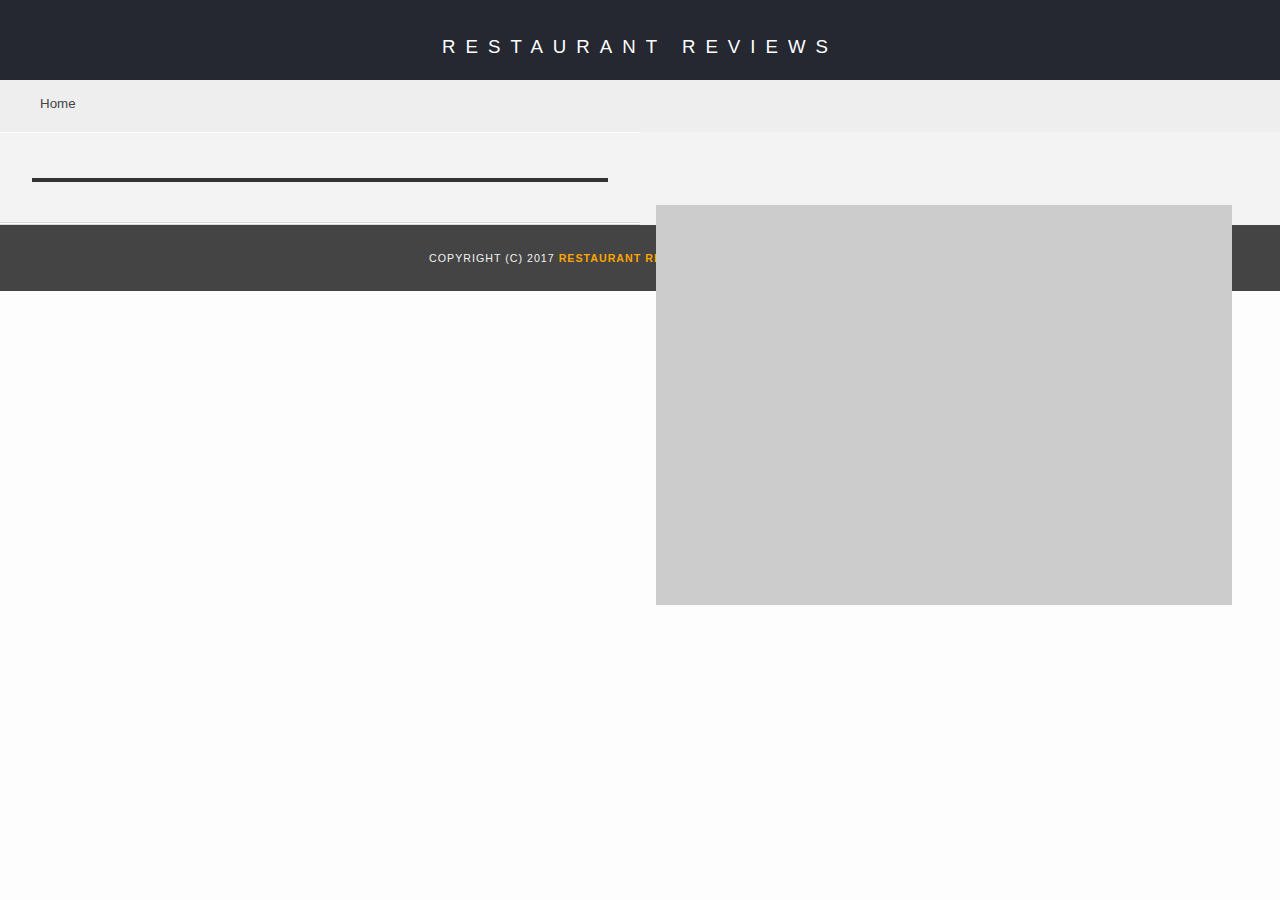
<file: restaurant.html>
<!DOCTYPE html>
<html>

<head>
  <script src='https://api.mapbox.com/mapbox-gl-js/v0.47.0/mapbox-gl.js'></script>
  <link href='https://api.mapbox.com/mapbox-gl-js/v0.47.0/mapbox-gl.css' rel='stylesheet' />
  <link rel="stylesheet" href="https://use.fontawesome.com/releases/v5.2.0/css/all.css" integrity="sha384-hWVjflwFxL6sNzntih27bfxkr27PmbbK/iSvJ+a4+0owXq79v+lsFkW54bOGbiDQ" crossorigin="anonymous">
  <!-- Normalize.css for better cross-browser consistency -->
  <link rel="stylesheet" src="//normalize-css.googlecode.com/svn/trunk/normalize.css" />
  <!-- Main CSS file -->
  <link rel="stylesheet" href="css/styles.css" type="text/css">
  <link rel="stylesheet" href="https://unpkg.com/leaflet@1.3.1/dist/leaflet.css" integrity="sha512-Rksm5RenBEKSKFjgI3a41vrjkw4EVPlJ3+OiI65vTjIdo9brlAacEuKOiQ5OFh7cOI1bkDwLqdLw3Zg0cRJAAQ==" crossorigin=""/>
  <title>Restaurant Info</title>
  <meta name="viewport" content="width=device-width, initial-scale=1.0">
</head>

<body class="inside">
  <!-- Beginning header -->
  <header>
    <!-- Beginning nav -->
    <nav id="navigation" role="navigation" aira-label="navigation">
      <h1><a href="/">Restaurant Reviews</a></h1>
    </nav>
    <!-- Beginning breadcrumb -->
    <ul id="breadcrumb" role="navigation" aria-label="Breadcrumb" >
      <li><a href="/">Home</a></li>
    </ul>
    <!-- End breadcrumb -->
    <!-- End nav -->
  </header>
  <!-- End header -->

  <!-- Beginning main -->
  <main id="maincontent">
    <!-- Beginning map -->
    <section id="map-container">
      <div id="map" aria-label="location" role="application"></div>
    </section>
    <!-- End map -->
    <!-- Beginning restaurant -->
    <section id="restaurant-container">
      <h1 id="restaurant-name"></h1>
      <img id="restaurant-img">
      <p id="restaurant-cuisine"></p>
      <p id="restaurant-address"></p>
      <table id="restaurant-hours"></table>
    </section>
    <!-- end restaurant -->
    <!-- Beginning reviews -->
    <section id="reviews-container">
      <ul id="reviews-list" ></ul>
    </section>
    <!-- End reviews -->
  </main>
  <!-- End main -->

  <!-- Beginning footer -->
  <footer id="footer">
    Copyright (c) 2017 <a href="/"><strong>Restaurant Reviews</strong></a> All Rights Reserved.
  </footer>
  <!-- End footer -->
  <script src="https://unpkg.com/leaflet@1.3.1/dist/leaflet.js" integrity="sha512-/Nsx9X4HebavoBvEBuyp3I7od5tA0UzAxs+j83KgC8PU0kgB4XiK4Lfe4y4cgBtaRJQEIFCW+oC506aPT2L1zw==" crossorigin=""></script>
  <!-- Beginning scripts -->
  <!-- Database helpers -->
  <script type="text/javascript" src="js/dbhelper.js"></script>
  <!-- Main javascript file -->
  <script type="text/javascript" src="js/restaurant_info.js"></script>
  <!-- End scripts -->

</body>

</html>
</file>
<file: css/styles.css>
@charset "utf-8";
/* CSS Document */

body,td,th,p{
  font-family: Arial, Helvetica, sans-serif;
  font-size: 10pt;
  color: #333;
  line-height: 1.5;
}
body {
  background-color: #fdfdfd;
  margin: 0;
  position:relative;
}
ul, li {
  font-family: Arial, Helvetica, sans-serif;
  font-size: 10pt;
  color: #333;
}
a {
  color: orange;
  text-decoration: none;
}
a:hover, a:focus {
  color: #3397db;
  text-decoration: none;
}
a img{
  border: none 0px #fff;
}
h1, h2, h3, h4, h5, h6 {
  font-family: Arial, Helvetica, sans-serif;
  margin: 0 0 20px;
}
article, aside, canvas, details, figcaption, figure, footer, header, hgroup, menu, nav, section, summery {
  display: block;
}

#maincontent {
  background-color: #f3f3f3;
  height: 100%;
  display: flex;
  flex-direction: column;
}

#footer {
  background-color: #444;
  color: #f3f3f3;
  font-size: 8pt;
  letter-spacing: 1px;
  padding: 25px;
  text-align: center;
  text-transform: uppercase;
}
/* ====================== Navigation ====================== */
nav {
  width: 100%;
  height: 80px;
  background-color: #252831;
  text-align:center;
}
nav h1 {
  margin: auto;
  padding-top:24px;
}
nav h1 a {
  color: #fff;
  font-size: 14pt;
  font-weight: 200;
  letter-spacing: 10px;
  text-transform: uppercase;
}
#breadcrumb {
  padding: 10px 40px 16px;
  list-style: none;
  background-color: #eee;
  font-size: 17px;
  margin: 0;
}

/* Display list items side by side */
#breadcrumb li {
  display: inline;
}

/* Add a slash symbol (/) before/behind each list item */
#breadcrumb li+li:before {
  padding: 8px;
  color: black;
  content: "/\00a0";
}

/* Add a color to all links inside the list */
#breadcrumb li a {
  color: #444;
  text-decoration: none;
}

/* Add a color on mouse-over */
#breadcrumb li a:hover {
  color: #01447e;
  text-decoration: underline;
}
/* ====================== Map ====================== */
#map {
  height: 400px;
  width: 100%;
  background-color: #ccc;
}

#maincontent #map-container {
  height: 400px;
  width: 100%;
  background-color: #ccc;
}

#maincontent-top > #map-container, #maincontent-top > #map-container > #map {
  height: 200px;
}

.inside #map-container {
  background: blue none repeat scroll 0 0;
  width: 100%;
}

@media (min-width:700px)  {
  #maincontent-top > #map-container, #maincontent-top > #map-container > #map {
    height: 660px;
  }
}

/* ====================== Restaurant Filtering ====================== */
.filter-options {
  display: flex;
  width: 100%;
  background-color: #185d8c;
  flex-grow: 1;
  flex-direction: column;
  align-items: center;
}
.filter-options h2 {
  color: white;
  font-size: 1rem;
  font-weight: normal;
  line-height: 1;
  margin: 0 20px;
}
.filter-options select {
  background-color: white;
  border: 1px solid #fff;
  font-family: Arial,sans-serif;
  font-size: 11pt;
  height: 35px;
  letter-spacing: 0;
  margin: 10px;
  padding: 0 10px;
  width: 90%;
}

.column {
  height: 100%;
  display: flex;
  flex-direction: column;
  align-items: center;
}

@media (min-width:481px)  {
  .filter-options {
    flex-direction: row;
  }
  .filter-options select {
    display: flex;
    flex-grow: 1;
  }
}

/* ====================== Restaurant Listing ====================== */
#restaurants-list {
  display: flex;
  flex-wrap: wrap;
  justify-content: space-around;
  align-items: center;
  background-color: #f3f3f3;
  list-style: outside none none;
  margin: 0;
  padding: 30px 15px 60px;
  text-align: center;
}
#restaurants-list li {
  background-color: #fff;
  border: 2px solid #ccc;
  font-family: Arial,sans-serif;
  min-height: 380px;
  padding: 0 30px 25px;
  text-align: left;
  width: 270px;
  margin: 10px;
  display: flex;
  flex-direction: column;
}

#restaurants-list .restaurant-img {
  background-color: #ccc;
  display: block;
  margin: 24px 0 0 0;
  width: 100%;
}

#restaurants-list li h1 {
  color: #444;
  font-family: Arial,sans-serif;
  font-size: 14pt;
  font-weight: 200;
  letter-spacing: 0;
  line-height: 1.3;
  margin: 20px 0 10px;
  text-transform: uppercase;
}
#restaurants-list p {
  margin: 0;
  font-size: 11pt;
}
#restaurants-list li a {
  background-color: #444;
  color: orange;
  border-bottom: 3px solid #eee;
  display: inline-block;
  font-size: 10pt;
  margin: 15px 0 0;
  padding: 8px 30px 10px;
  text-align: center;
  text-decoration: none;
  text-transform: uppercase;
}

/* ====================== Restaurant Details ====================== */

.inside header {
  width: 100%;
}

.inside #map {
  background-color: #ccc;
  width: 100%;
}

#restaurant-name {
  color: #444;
  font-family: Arial,sans-serif;
  font-size: 20pt;
  font-weight: 200;
  letter-spacing: 0;
  margin: 15px 0 30px;
  text-transform: uppercase;
  line-height: 1.1;
}
#restaurant-img {
  width: 90%;
}
#restaurant-address {
  font-size: 12pt;
  margin: 10px 0px;
}
#restaurant-cuisine {
  background-color: #333;
  color: #ddd;
  font-size: 12pt;
  font-weight: 300;
  letter-spacing: 10px;
  margin: 0 0 20px;
  padding: 2px 0;
  text-align: center;
  text-transform: uppercase;
  width: 90%;
}
#restaurant-container, #reviews-container {
  display: flex;
  flex-direction: column;
  align-items: center;
  border-bottom: 1px solid #d9d9d9;
  border-top: 1px solid #fff;
}

#reviews-container h2 {
  color: #444;
  font-size: 24pt;
  font-weight: 300;
  letter-spacing: -1px;
  padding-bottom: 1pt;
}
#reviews-list {
  margin: 0;
  padding: 0;
  display: flex;
  flex-direction: column;
  align-items: center;
}
#reviews-list li {
  background-color: #fff;
  border: 2px solid #f3f3f3;
  display: flex;
  flex-wrap: wrap;
  justify-content: space-between;
  list-style-type: none;
  margin: 0 0 30px;
  overflow: hidden;
  padding: 24px 20px 20px;
  position: relative;
  width: 85%;
}
#reviews-list li p {
  margin: 0 0 10px;
}

#reviews-list li p:first-child{
  font-weight: 700;
}

#restaurant-hours {
  align-items: flex-start;
}
#restaurant-hours td {
  color: #666;
}

#maincontent-top {
  display: flex;
  flex-direction: column;
}

.fa-star{
  color: #ffd805;
}

@media screen and (min-width:1100px){
  #restaurant-container, #reviews-container{
    width:50% !important;
  }
  .inside #map-container {
    background: blue none repeat scroll 0 0;
    position: absolute;
    height:auto !important;
    max-height:600px;
    right: 48px;
    top: 205px;
    width:45% !important;
  }

  #map{
    max-height:600px;
  }
}
@media (min-width:700px)  {
  #maincontent-top {
    flex-direction: row-reverse;
  }
}
</file>
